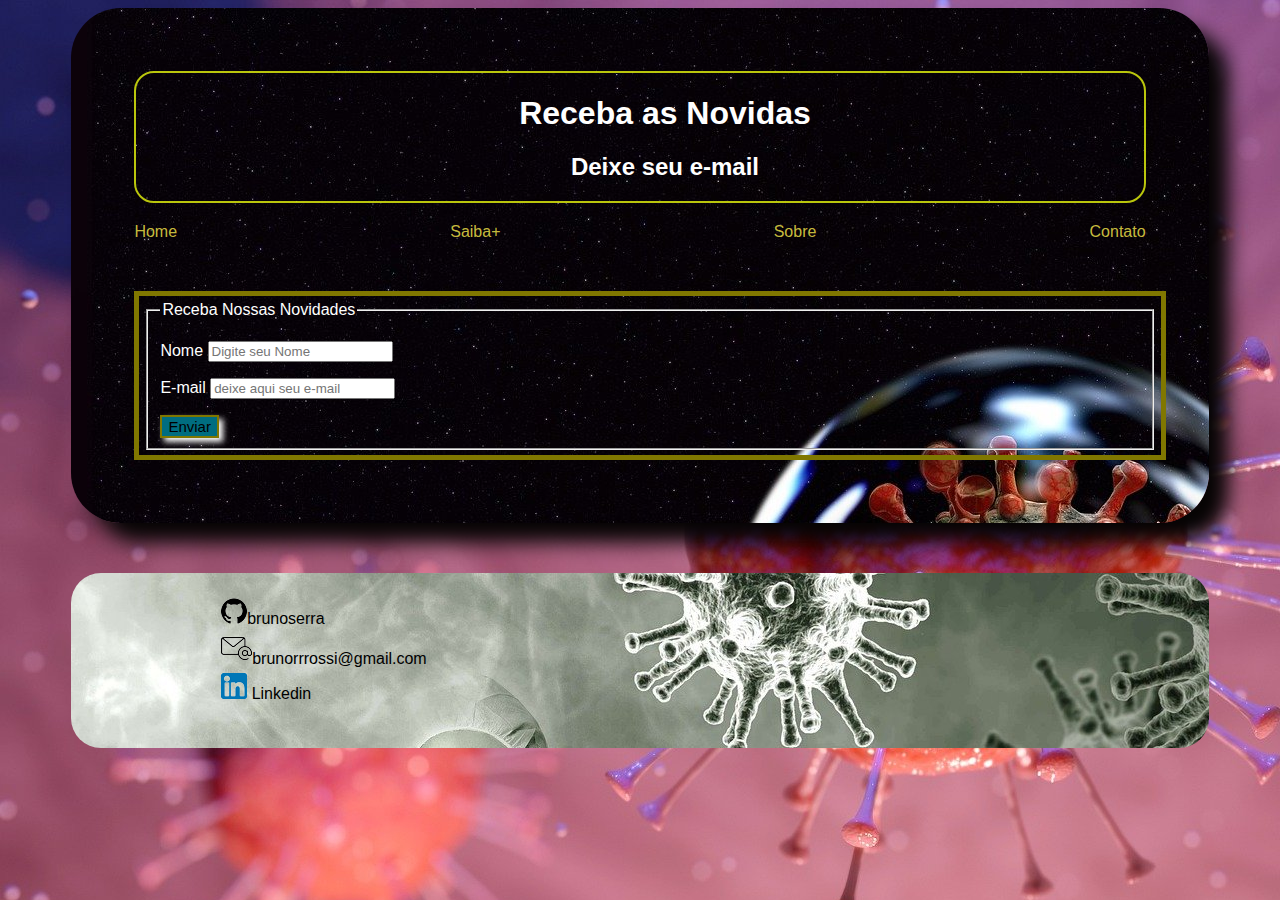
<file: Contato.html>
<!DOCTYPE html>
<html lang="pt-br">

<head>
    <meta charset="UTF-8">
    <meta name="viewport" content="width=device-width, initial-scale=1.0">
    <link rel="stylesheet" type="text/css" href="estilo/home.css">
    <link rel="stylesheet" type="text/css" href="estilo/paginas.css">
    <title>Covid-19</title>
</head>

<body>
    <div id="container">

        <!--header padrao para todas-->
        <header id="cabecalho">
            <h1>Receba as Novidas</h1>
            <h2>Deixe seu e-mail </h2>
        </header>
        <!--barra de navegação para todas-->
        <nav id="navbar ">
            <div>
                <a href=" index.html ">Home</a>
            </div>
            <div>
                <a href="saiba.html">Saiba+</a>
            </div>
            <div>
                <a href="sobre.html">Sobre</a>
            </div>
            <div>
                <a href="Contato.html ">Contato</a>
            </div>
        </nav>
        <div id="receber">
            <form>
                <fieldset>
                    <legend>Receba Nossas Novidades</legend>
                    <p><label for="nome">Nome</label>
                        <input id="txt" type="text" min="1" max="30" required="tex" name="nome" size="20" placeholder="Digite seu Nome"></p>
                    <p><label>E-mail</label>
                        <input id="txt" type="email" required="email" name="email" placeholder="deixe aqui seu e-mail"> </p>
                    <input id="enviar" type="submit" name="Enviar" value="Enviar" />
                </fieldset>
            </form>

        </div>
    </div>







    <!--abaixo o rodapé da pagina-->
    <footer>

        <div id="rodape">
            <div id="socialmidia">
                <div class="social">
                    <a href="https://github.com/brunoserra" target="_blank"> <img src="img/github-logo.png " alt=" "></a>brunoserra</div>
                <div class="social">
                    <img src="img/o-email.png " alt=" ">brunorrrossi@gmail.com
                </div>
                <div class="social">
                    <a href="https://www.linkedin.com/in/bruno-rodrigues-dos-reis-rossi-serra-96ab97b1" target="_blank"> <img src="img/linkedin.png " alt=" "></a>
                    Linkedin
                </div>

    </footer>
    </div>
    </div>

</body>

</html>
</file>
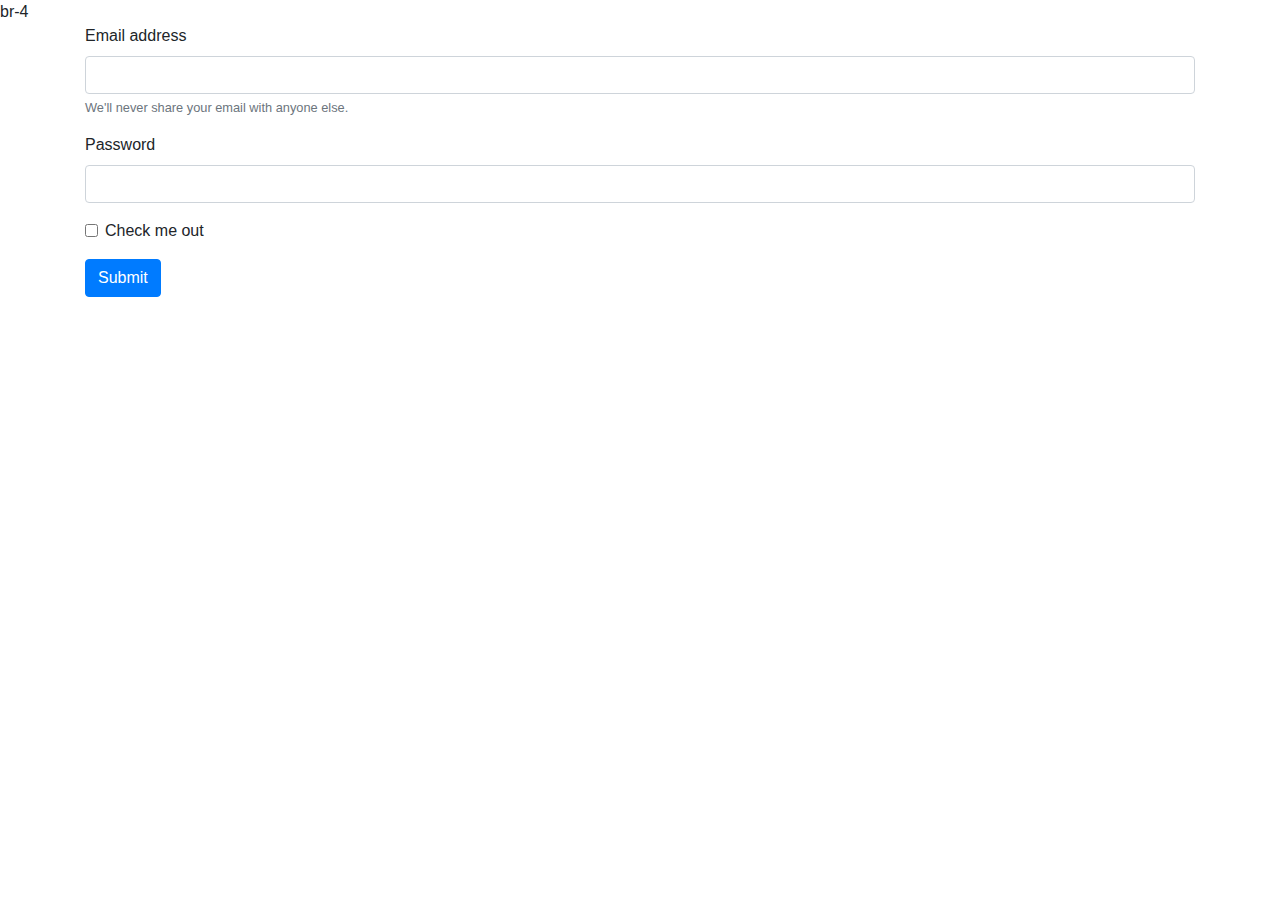
<file: formulario.html>
br-4
<!doctype html>
<html lang="en">

<head>
    <title>Title</title>
    <!-- Required meta tags -->
    <meta charset="utf-8">
    <meta name="viewport" content="width=device-width, initial-scale=1, shrink-to-fit=no">

    <!-- Bootstrap CSS -->
    <link rel="stylesheet" href="https://stackpath.bootstrapcdn.com/bootstrap/4.3.1/css/bootstrap.min.css" integrity="sha384-ggOyR0iXCbMQv3Xipma34MD+dH/1fQ784/j6cY/iJTQUOhcWr7x9JvoRxT2MZw1T" crossorigin="anonymous">
</head>

<body>
    <div class="container">

        <div class="row">
            <div class="col-md-12">
                <form>
                    <div class="form-group">
                        <label for="exampleInputEmail1">Email address</label>
                        <input type="email" class="form-control" id="exampleInputEmail1" aria-describedby="emailHelp">
                        <small id="emailHelp" class="form-text text-muted">We'll never share your email with anyone else.</small>
                    </div>
                    <div class="form-group">
                        <label for="exampleInputPassword1">Password</label>
                        <input type="password" class="form-control" id="exampleInputPassword1">
                    </div>
                    <div class="form-group form-check">
                        <input type="checkbox" class="form-check-input" id="exampleCheck1">
                        <label class="form-check-label" for="exampleCheck1">Check me out</label>
                    </div>
                    <button type="submit" class="btn btn-primary">Submit</button>
                </form>
            </div>

        </div>
        <!--modal serve para dar destauqe botoao e informação-->


    </div>

    <!-- Optional JavaScript -->
    <!-- jQuery first, then Popper.js, then Bootstrap JS -->
    <script src="https://code.jquery.com/jquery-3.3.1.slim.min.js" integrity="sha384-q8i/X+965DzO0rT7abK41JStQIAqVgRVzpbzo5smXKp4YfRvH+8abtTE1Pi6jizo" crossorigin="anonymous"></script>
    <script src="https://cdnjs.cloudflare.com/ajax/libs/popper.js/1.14.7/umd/popper.min.js" integrity="sha384-UO2eT0CpHqdSJQ6hJty5KVphtPhzWj9WO1clHTMGa3JDZwrnQq4sF86dIHNDz0W1" crossorigin="anonymous"></script>
    <script src="https://stackpath.bootstrapcdn.com/bootstrap/4.3.1/js/bootstrap.min.js" integrity="sha384-JjSmVgyd0p3pXB1rRibZUAYoIIy6OrQ6VrjIEaFf/nJGzIxFDsf4x0xIM+B07jRM" crossorigin="anonymous"></script>
</body>

</html>
</file>
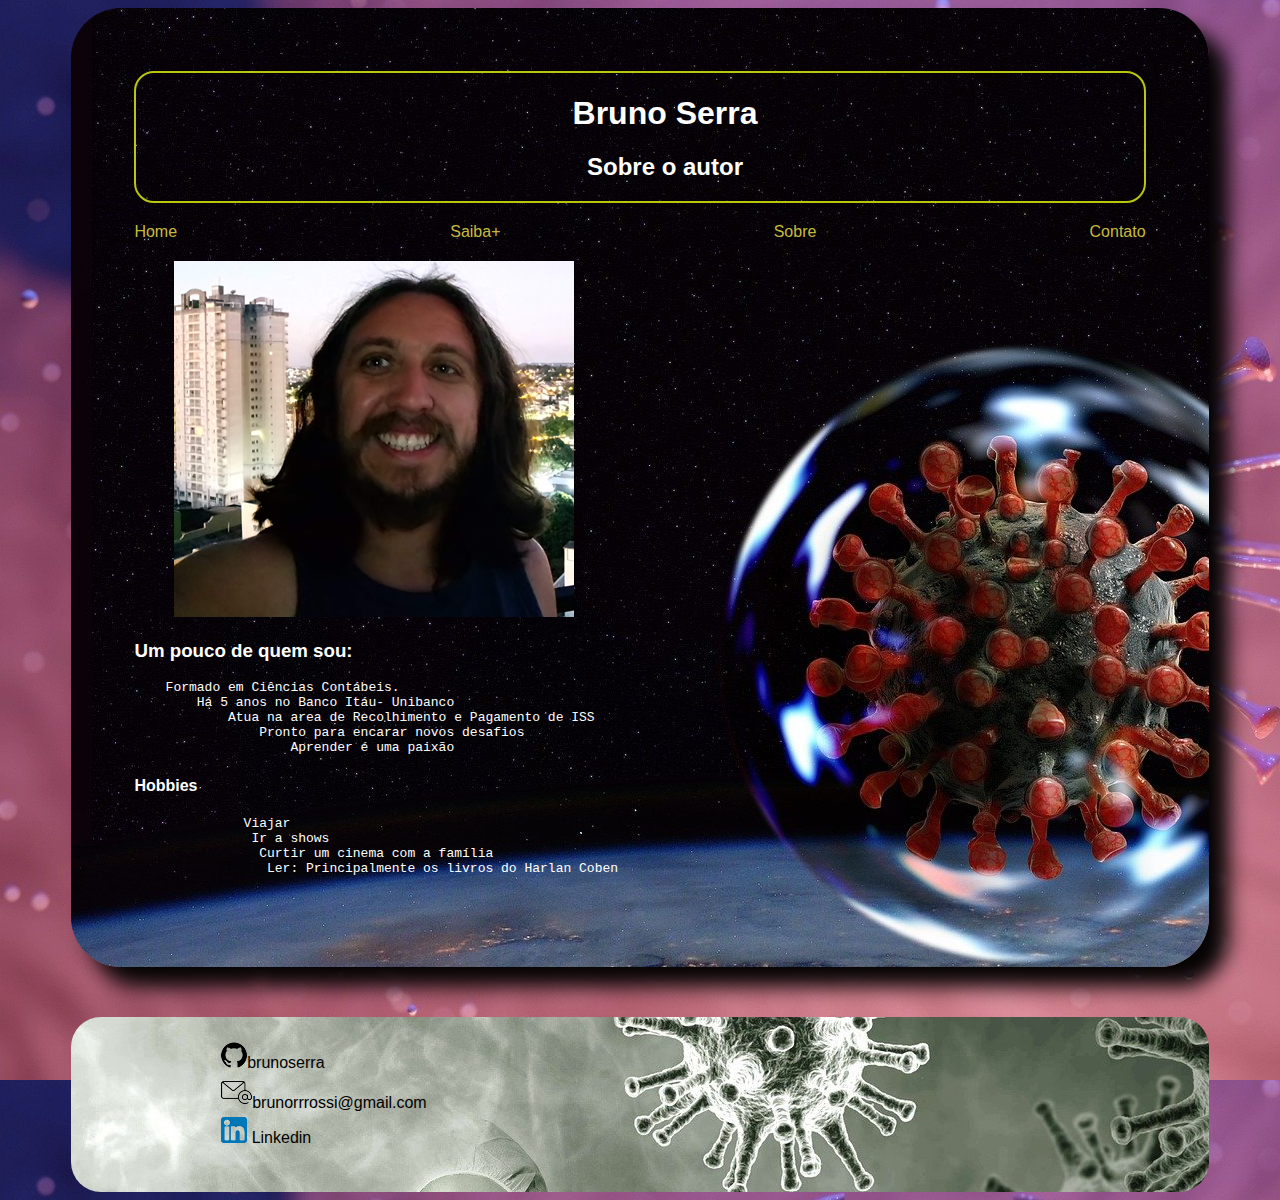
<file: sobre.html>
<!DOCTYPE html>
<html lang="pt-br">

<head>
    <meta charset="UTF-8">
    <meta name="viewport" content="width=device-width, initial-scale=1.0">
    <link rel="stylesheet" type="text/css" href="estilo/home.css">
    <link rel="stylesheet" type="text/css" href="estilo/paginas.css">
    <title>Bruno Serra</title>
</head>

<body>
    <div id="container">


        <!--header padrao para todas-->

        <header id="cabecalho">
            <h1>Bruno Serra</h1>
            <h2>Sobre o autor</h2>
        </header>

        <nav id="navbar ">
            <div>
                <a href=" index.html ">Home</a>
            </div>
            <div>
                <a href="saiba.html">Saiba+</a>
            </div>
            <div>
                <a href="sobre.html">Sobre</a>
            </div>
            <div>
                <a href="Contato.html">Contato</a>
            </div>
        </nav>

        <figure id="perfil ">
            <img src="img/bruno-foto.png" alt="imagem escritorio ">
        </figure>
        <!--essa figure perfil ajusta a foto pessoal-->
        <h3>Um pouco de quem sou:</h3>
        <pre>
    Formado em Ciências Contábeis.
        Há 5 anos no Banco Itáu- Unibanco
            Atua na area de Recolhimento e Pagamento de ISS
                Pronto para encarar novos desafios
                    Aprender é uma paixão
</pre>
        <h4>Hobbies</h4>
        <pre>
              Viajar
               Ir a shows
                Curtir um cinema com a família
                 Ler: Principalmente os livros do Harlan Coben  
          </pre>

        </article>
    </div>
    </div>
    </figure>

    <!--abaixo o rodapé da pagina-->
    <footer>

        <div id="rodape">
            <div id="socialmidia">
                <div class="social">
                    <a href="https://github.com/brunoserra" target="_blank"> <img src="img/github-logo.png " alt=" "></a>brunoserra</div>
                <div class="social">
                    <img src="img/o-email.png " alt=" ">brunorrrossi@gmail.com
                </div>
                <div class="social">
                    <a href="https://www.linkedin.com/in/bruno-rodrigues-dos-reis-rossi-serra-96ab97b1" target="_blank"> <img src="img/linkedin.png " alt=" "></a>
                    Linkedin
                </div>

    </footer>
    </div>
    </div>

</body>

</html>
</file>
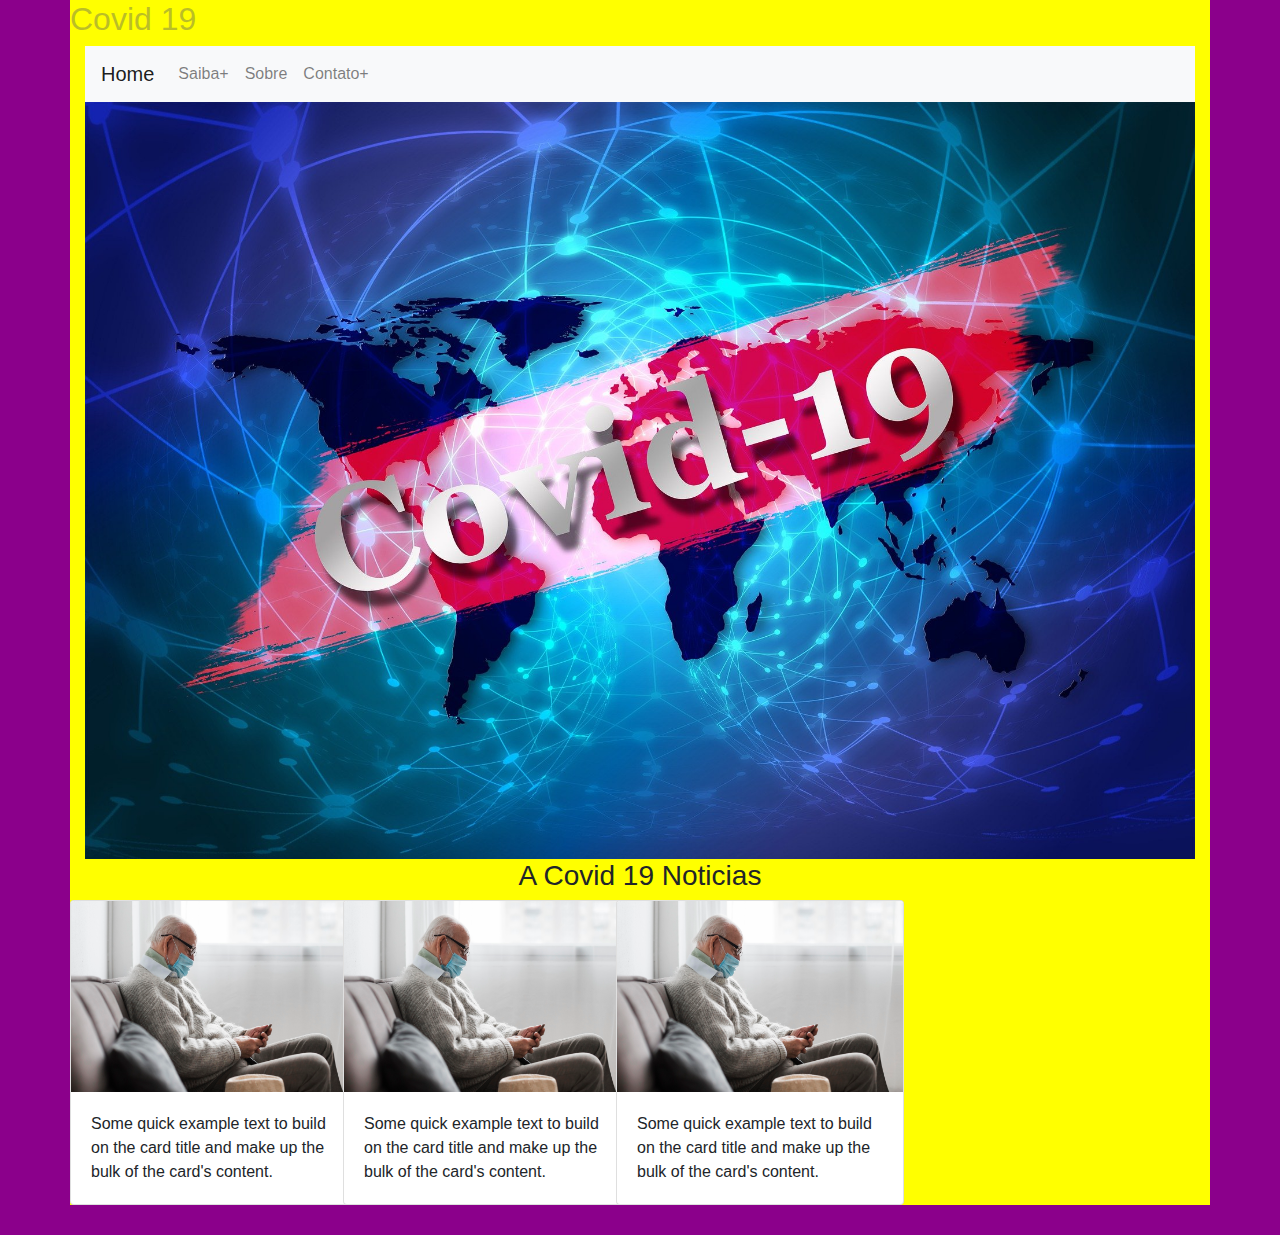
<file: teste.html>
<!doctype html>
<html lang="en">

<head>
    <title>Title</title>
    <!-- Required meta tags -->
    <meta charset="utf-8">
    <meta name="viewport" content="width=device-width, initial-scale=1, shrink-to-fit=no">

    <!-- Bootstrap CSS -->
    <link rel="stylesheet" href="https://stackpath.bootstrapcdn.com/bootstrap/4.3.1/css/bootstrap.min.css" integrity="sha384-ggOyR0iXCbMQv3Xipma34MD+dH/1fQ784/j6cY/iJTQUOhcWr7x9JvoRxT2MZw1T" crossorigin="anonymous">
    <link rel="stylesheet" href="estilo/estilo.css">
</head>

<body>

    <!--aprendendo boodstrap-->
    <!--divide em linhas e max 12 colunas-->
    <div class="container">
        <div class="row">

            <!--classe de 12 colunas 1 segmento-->
            <div class="col-ms-12">
                <h2>Covid 19</h2>
            </div>
        </div>



        <nav class="navbar navbar-expand-lg navbar-light bg-light">
            <a class="navbar-brand" href="#">Home</a>
            <button class="navbar-toggler" type="button" data-toggle="collapse" data-target="#navbarSupportedContent" aria-controls="navbarSupportedContent" aria-expanded="false" aria-label="Toggle navigation">
              <span class="navbar-toggler-icon"></span>
            </button>

            <div class="collapse navbar-collapse" id="navbarSupportedContent">
                <ul class="navbar-nav mr-auto">
                    <li class="nav-item active">
                    </li>
                    <li class="nav-item">
                        <a class="nav-link" href="#">Saiba+</a>
                        <li class="nav-item">
                            <a class="nav-link" href="#">Sobre</a>
                        </li>
                        <li class="nav-item">
                            <a class="nav-link" href="#">Contato+</a>
                </ul>

        </nav>
        <div class="row" id="Logo">
            <div class="col-md-12">
                <img id="cov" src="img/connection-4884862_1920.jpg" alt="">


                <div class="row" id="destaque">
                    <div class="col-md-12">
                        <h3>A Covid 19 Noticias</h3>
                    </div>
                </div>


                <div class="row">
                    <div class="col-md-42">
                        <div class="card" style="width: 18rem;">
                            <img src="img/idoso.pnh.jpg" class="card-img-top" alt="...">
                            <div class="card-body">
                                <p class="card-text">Some quick example text to build on the card title and make up the bulk of the card's content.</p>
                            </div>
                        </div>
                    </div>

                    <div class="row">
                        <div class="col-md-42">
                            <div class="card" style="width: 18rem;">
                                <img src="img/idoso.pnh.jpg" class="card-img-top" alt="...">
                                <div class="card-body">
                                    <p class="card-text">Some quick example text to build on the card title and make up the bulk of the card's content.</p>
                                </div>
                            </div>
                        </div>

                        <div class="row">
                            <div class="col-md-42">
                                <div class="card" style="width: 18rem;">
                                    <img src="img/idoso.pnh.jpg" class="card-img-top" alt="...">
                                    <div class="card-body">
                                        <p class="card-text">Some quick example text to build on the card title and make up the bulk of the card's content.</p>
                                    </div>
                                </div>
                            </div>




















                        </div>

                        <!-- Optional JavaScript -->
                        <!-- jQuery first, then Popper.js, then Bootstrap JS -->
                        <script src=" https://code.jquery.com/jquery-3.3.1.slim.min.js " integrity="sha384-q8i/X+965DzO0rT7abK41JStQIAqVgRVzpbzo5smXKp4YfRvH+8abtTE1Pi6jizo " crossorigin="anonymous "></script>
                        <script src="https://cdnjs.cloudflare.com/ajax/libs/popper.js/1.14.7/umd/popper.min.js " integrity="sha384-UO2eT0CpHqdSJQ6hJty5KVphtPhzWj9WO1clHTMGa3JDZwrnQq4sF86dIHNDz0W1 " crossorigin="anonymous "></script>
                        <script src="https://stackpath.bootstrapcdn.com/bootstrap/4.3.1/js/bootstrap.min.js " integrity="sha384-JjSmVgyd0p3pXB1rRibZUAYoIIy6OrQ6VrjIEaFf/nJGzIxFDsf4x0xIM+B07jRM " crossorigin="anonymous "></script>


</body>

</html>
</file>
<file: estilo/home.css>
body {
            background-image: url(../img/corona-4916954_1920.jpg);
            font-family: 'Franklin Gothic Medium', 'Arial Narrow', Arial, sans-serif;
            color: white;
        }
        
        #cabecalho {
            border: rgba(207, 221, 13, 0.897) 2px solid;
            border-radius: 20px;
            padding-left: 50px;
            margin-bottom: 20px;
        }
        
        h1 {
            animation-name: muda;
            animation-duration: 10s;
        }
        
        @keyframes muda {
            from {
                color: rgba(226, 226, 22, 0.829);
            }
            to {
                color: rgb(142, 243, 235);
            }
        }
        
        #container {
            background-image: url(../img/virus-5675422_1920.jpg);
            margin-left: 5%;
            margin-right: 5%;
            padding: 5%;
            box-shadow: rgb(7, 5, 5)20px 20px 20px;
            border-radius: 50px;
        }
        
        a {
            color: rgba(230, 219, 71, 0.87);
            font-family: 'Segoe UI', Tahoma, Geneva, Verdana, sans-serif;
            text-decoration: unset;
        }
        
        nav {
            display: flex;
            justify-content: space-between;
            margin-bottom: 20px;
        }
        
        h1 {
            text-align: center;
        }
        
        h2 {
            text-align: center;
        }
        
        #artigo1 {
            width: 400px;
            border: 5px solid rgb(128, 119, 0);
            margin-top: 10px;
            padding: 5px;
        }
        
        #video1 {
            width: 400px;
            height: 315px;
        }
        
        #artigo2 {
            width: 400px;
            border: 5px solid rgb(128, 119, 0);
            margin-left: 600px;
            margin-top: -600px;
            padding: 5px;
        }
        
        #idoso {
            width: 300px;
        }
        /*video da pagina */
        
        #medico {
            width: 300px;
        }
        
        #artigo3 {
            width: 400px;
            border: 5px solid rgb(128, 119, 0);
            margin-left: 5px;
            margin-top: 80px;
            padding: 5px;
        }
        
        #art {
            width: 400px;
            border: 5px solid rgb(128, 119, 0);
            margin-left: 600px;
            margin-top: -520px;
            padding: 5px;
        }
        
        #mulher {
            width: 300px;
        }
        
        #artigo4 {
            width: 400px;
            border: 5px solid rgb(128, 119, 0);
            margin-left: 600px;
            margin-top: 80px;
            padding: 5px;
        }
        
        #vacina {
            width: 300px;
        }
        
        #artigo5 {
            width: 400px;
            border: 5px solid rgb(128, 119, 0);
            margin-right: 450px;
            margin-top: -500px;
            padding: 5px;
        }
        
        #pc {
            width: 300px;
        }
        /*cadastro do email*/
        
        #receber {
            width: 100%;
            border: 5px solid rgb(128, 119, 0);
            margin-right: 20px;
            margin-top: 50px;
            padding: 5px;
        }
        
        #rodape {
            display: flex;
            background-image: url(../img/alert-4960172_1280.jpg);
            margin-top: 50px;
            margin-left: 5%;
            margin-right: 5%;
            border-radius: 30px;
        }
        
        #socialmidia {
            margin-top: 20px;
            margin-left: 150px;
            color: black;
            font-family: 'Gill Sans', 'Gill Sans MT', Calibri, 'Trebuchet MS', sans-serif;
            padding-bottom: 40px;
        }
        
        .social {
            margin-top: 5px;
            margin-bottom: 5px;
        }
        
        #enviar {
            background-color: rgb(0, 109, 128);
            border: 2px solid rgb(128, 119, 0);
            font-size: 15px;
            box-shadow: white 4px 4px 6px;
        }
        
        .social a {
            color: black;
        }
</file>
<file: estilo/paginas.css>
.cov {
    text-decoration: underline;
    font-family: 'Gill Sans', 'Gill Sans MT', Calibri, 'Trebuchet MS', sans-serif;
}

#corona {
    width: 400px;
    height: 400px;
}

#portal2 {
    margin-top: 50px;
    margin-right: 40px;
    padding: 5px;
}

#pp {
    width: 400px;
    height: 400px;
}

#ministerio {
    margin-left: 5px;
    margin-top: 40px;
    padding: 5px;
}

#site1 {
    margin-left: 5px;
    margin-top: 20px;
    padding: 5px;
}

#local {
    width: 400px;
    height: 400px;
}

#todos {
    margin-right: 600px;
    margin-top: 30px;
    padding: 10px;
}

#todos1 {
    width: 400px;
    height: 400px;
}

#vida {
    margin-right: 40px;
    margin-top: 30px;
    padding: 10px;
}

#vida1 {
    width: 400px;
    height: 400px;
}

#dica1 {
    margin-right: 600px;
    margin-top: 50px;
    padding: 5px;
}

#mascara {
    width: 400px;
    height: 400px;
}

#dicas2 {
    margin-right: 600px;
    margin-top: 200px;
    padding: 5px
}

#maos {
    width: 400px;
    height: 400px;
}
</file>
<file: estilo/estilo.css>
h2 {
    color: rgba(181, 184, 42, 0.911)
}

body {
    background-color: darkmagenta;
}

.container {
    background-color: yellow;
}

#cov {
    width: 100%;
}

#Logo {
    margin-bottom: 30px;
}

h3 {
    text-align: center;
}
</file>
